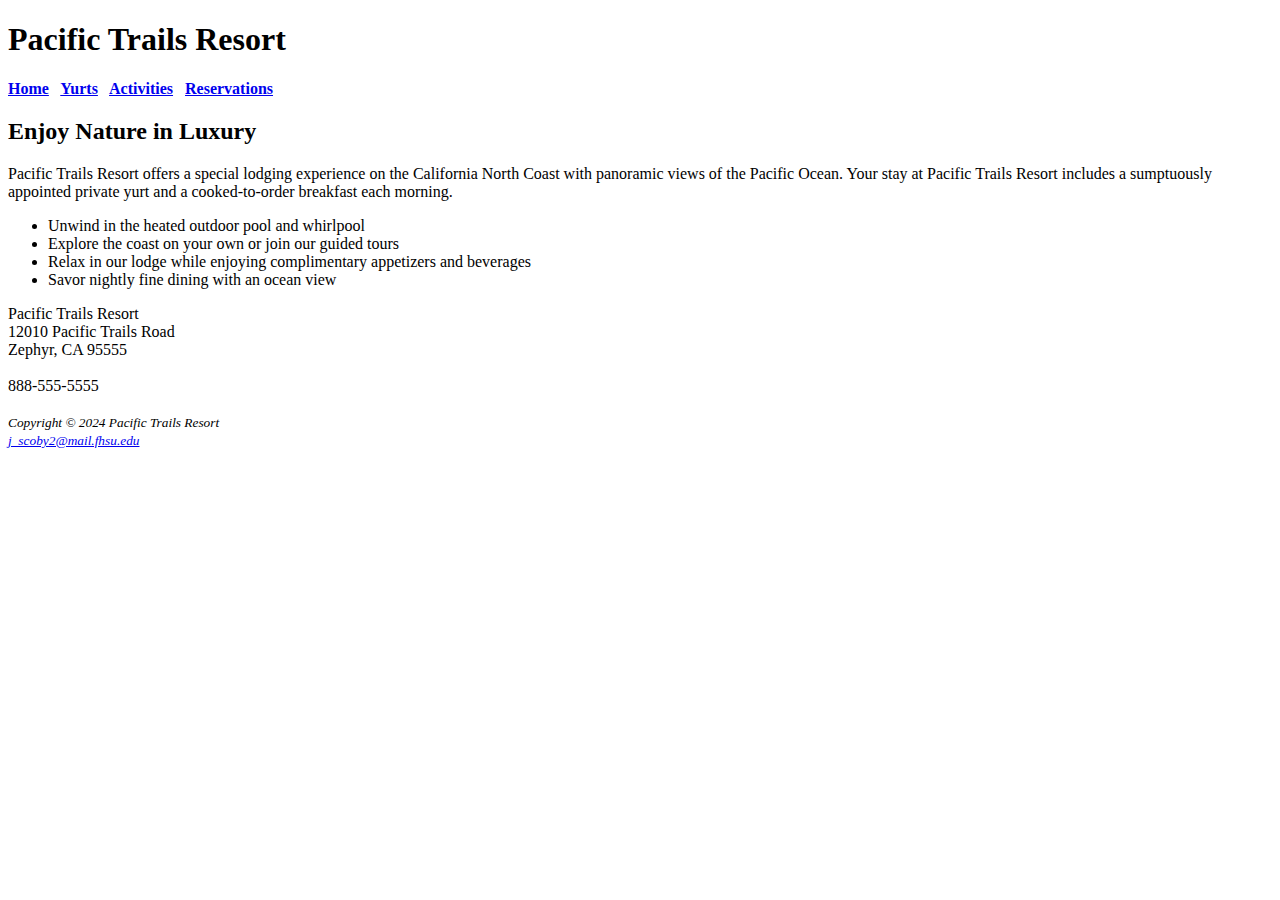
<file: index.html>
<!DOCTYPE html>
<html lang="en">

<head>
    <title>Pacific Trails Resort</title>
    <meta charset="utf-8">
</head>

<body>
    <header>
        <h1>Pacific Trails Resort</h1>
    </header>

    <nav>
        <b>
            <a href="index.html">Home</a> &nbsp;
            <a href="yurts.html">Yurts</a> &nbsp;
            <a href="activities.html">Activities</a> &nbsp;
            <a href="reservations.html">Reservations</a>
        </b>
    </nav>

    <main>
        <h2>Enjoy Nature in Luxury</h2>
        <p>Pacific Trails Resort offers a special lodging experience on the California North Coast with 
        panoramic views of the Pacific Ocean. Your stay at Pacific Trails Resort includes a sumptuously 
        appointed private yurt and a cooked-to-order breakfast each morning.
        </p>

        <ul>
            <li>Unwind in the heated outdoor pool and whirlpool</li>
            <li>Explore the coast on your own or join our guided tours</li>
            <li>Relax in our lodge while enjoying complimentary appetizers and beverages</li>
            <li>Savor nightly fine dining with an ocean view</li>
        </ul>


        <div>
         Pacific Trails Resort<br>
         12010 Pacific Trails Road<br>
        Zephyr, CA 95555<br><br>
        888-555-5555<br><br>
        </div>
    </main>


    <footer>
        <small>
            <i>
                Copyright &copy; 2024 Pacific Trails Resort<br>
                <a href="mailto:j_scoby2@mail.fhsu.edu">j_scoby2@mail.fhsu.edu</a>
            </i>
        </small>

</body>

</html>
</file>
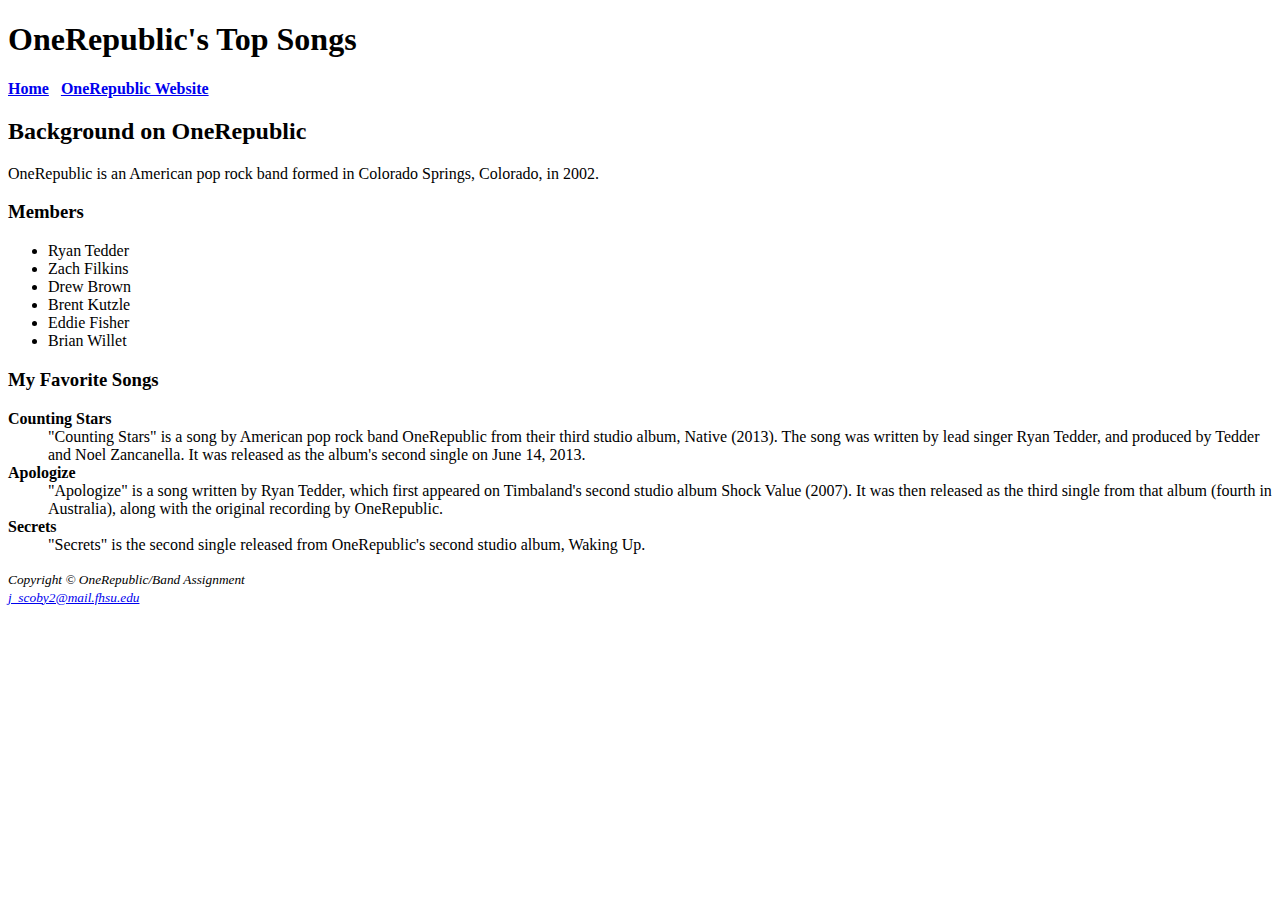
<file: band.html>
<!DOCTYPE html>
<html lang="en">

<head>
    <title>OneRepublic</title>
    <meta charset="utf-8">
</head>

<body>
    <header>
        <h1>OneRepublic's Top Songs</h1>
    </header>

    <nav>
        <b>
            <a href="band.html">Home</a> &nbsp;
            <a href="https://www.onerepublic.com">OneRepublic Website</a> 
        </b>
    </nav>

    <main>
        <h2>Background on OneRepublic</h2>
        <p>OneRepublic is an American pop rock band formed in Colorado Springs, Colorado, in 2002.</p>

        <h3>Members</h3>
        <ul>
            <li>Ryan Tedder</li>
            <li>Zach Filkins</li>
            <li>Drew Brown</li>
            <li>Brent Kutzle</li>
            <li>Eddie Fisher</li>
            <li>Brian Willet</li>
        </ul>


        <h3>My Favorite Songs</h3>
        <dl>
            <dt><strong>Counting Stars</strong></dt>
            <dd>"Counting Stars" is a song by American pop rock band OneRepublic from their third studio album, Native (2013). 
                The song was written by lead singer Ryan Tedder, and produced by Tedder and Noel Zancanella. 
                It was released as the album's second single on June 14, 2013.</dd>
            <dt><strong>Apologize</strong></dt>
            <dd>"Apologize" is a song written by Ryan Tedder, which first appeared on Timbaland's second studio album Shock Value (2007). 
                It was then released as the third single from that album (fourth in Australia), along with the original recording by OneRepublic.</dd>
            <dt><strong>Secrets</strong></dt>
            <dd>"Secrets" is the second single released from OneRepublic's second studio album, Waking Up.</dd>
            </dl>
    </main>


    <footer>
        <small>
            <i>
                Copyright &copy; OneRepublic/Band Assignment<br>
                <a href="mailto:j_scoby2@mail.fhsu.edu">j_scoby2@mail.fhsu.edu</a>
            </i>
        </small>

</body>

</html>
</file>
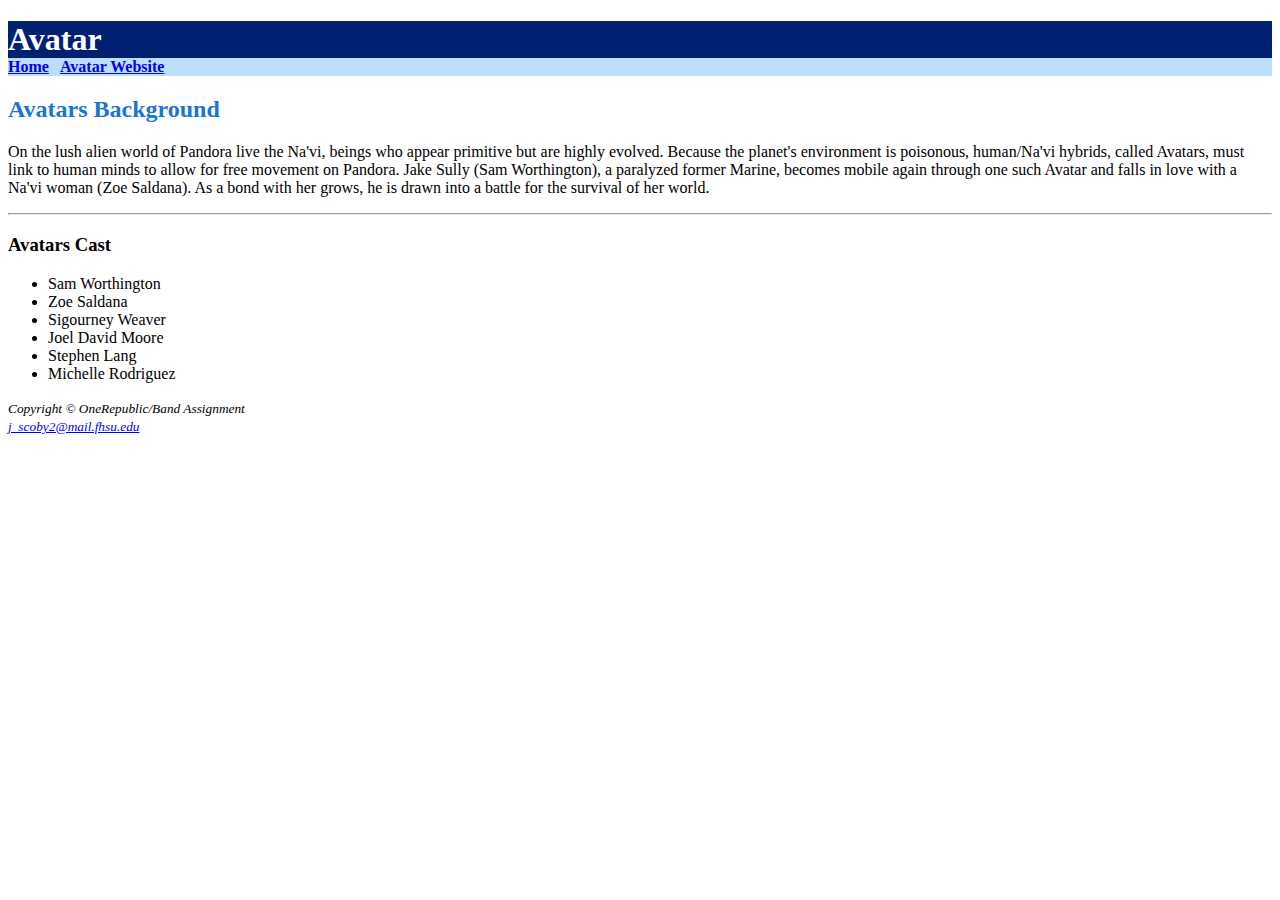
<file: movie.html>
<!DOCTYPE html>
<html lang="en">

<head>
    <title>Avatar</title>
    <link rel="stylesheet" tpe="text/css" href="format1.css">
    <meta charset="utf-8">
</head>

<body>
    <header>
        <h1>Avatar</h1>
    </header>

    <nav>
        <b>
            <a href="movie.html">Home</a> &nbsp;
            <a href="https://www.avatar.com/">Avatar Website</a> 
        </b>
    </nav>

    <main>
        <h2>Avatars Background</h2>
        <p>On the lush alien world of Pandora live the Na'vi, beings who appear primitive but are highly evolved. 
            Because the planet's environment is poisonous, human/Na'vi hybrids, called Avatars, must link to human minds to allow for free movement on Pandora. 
            Jake Sully (Sam Worthington), a paralyzed former Marine, becomes mobile again through one such Avatar and falls in love with a Na'vi woman (Zoe Saldana). 
            As a bond with her grows, he is drawn into a battle for the survival of her world.</p>
<hr>
        <h3>Avatars Cast</h3>
        <ul>
            <li>Sam Worthington</li>
            <li>Zoe Saldana</li>
            <li>Sigourney Weaver</li>
            <li>Joel David Moore</li>
            <li>Stephen Lang</li>
            <li>Michelle Rodriguez</li>
        </ul>
    </main>


    <footer>
        <small>
            <i>
                Copyright &copy; OneRepublic/Band Assignment<br>
                <a href="mailto:j_scoby2@mail.fhsu.edu">j_scoby2@mail.fhsu.edu</a>
            </i>
        </small>

</body>

</html>
</file>
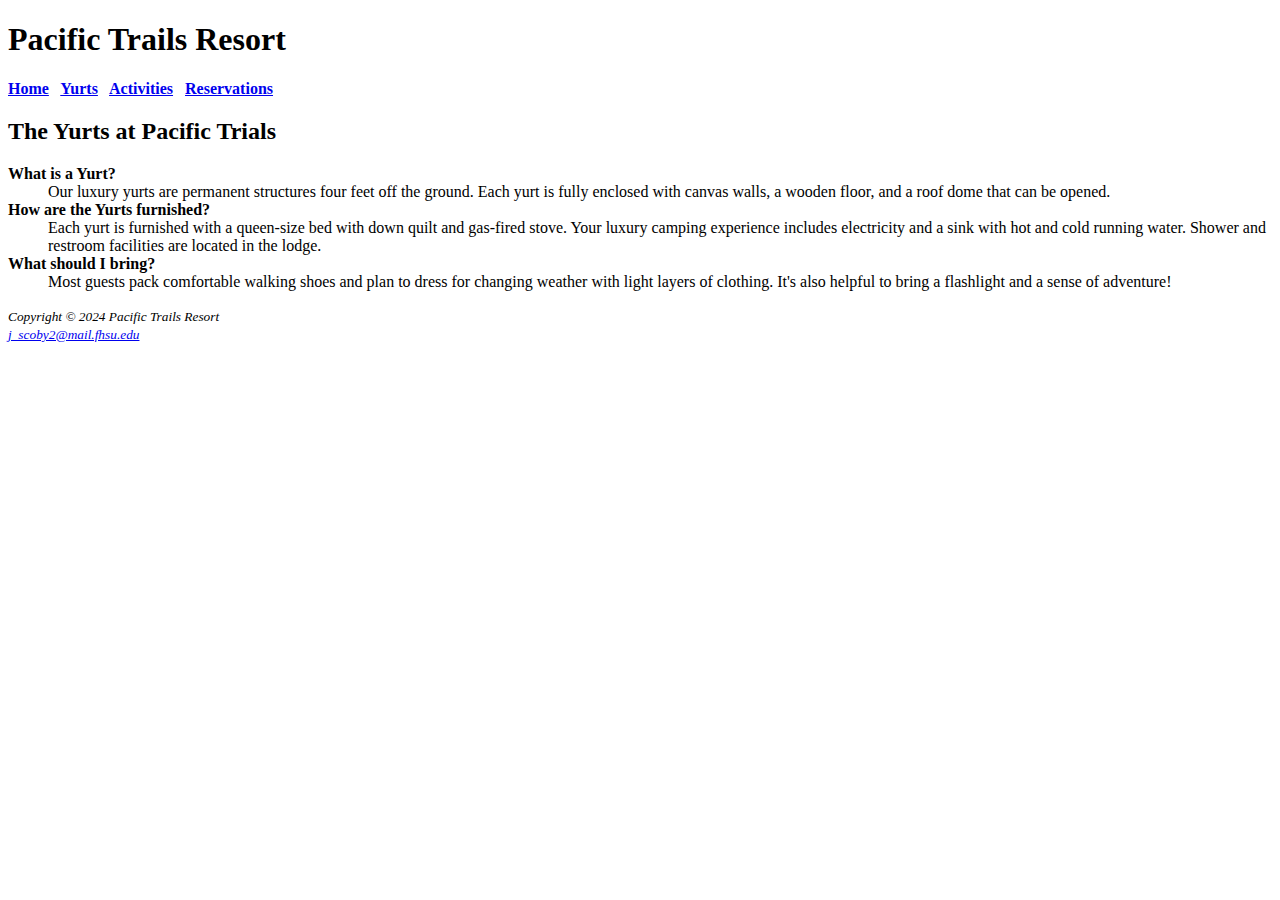
<file: yurts.html>
<!DOCTYPE html>
<html lang="en">

<head>
    <title>Pacific Trails Resort::Yurts</title>
    <meta charset="utf-8">
</head>

<body>
    <header>
        <h1>Pacific Trails Resort</h1>
    </header>

    <nav>
        <b>
            <a href="index.html">Home</a> &nbsp;
            <a href="yurts.html">Yurts</a> &nbsp;
            <a href="activities.html">Activities</a> &nbsp;
            <a href="reservations.html">Reservations</a>
        </b>
    </nav>

    <main>
        <h2>The Yurts at Pacific Trials</h2>

        <dl>
            <dt><strong>What is a Yurt?</strong></dt>
            <dd>Our luxury yurts are permanent structures four feet off the ground. 
                Each yurt is fully enclosed with canvas walls, a wooden floor, and a roof dome that can be opened.</dd>
        
            <dt><strong>How are the Yurts furnished?</strong></dt>
            <dd>Each yurt is furnished with a queen-size bed with down quilt and gas-fired stove. 
                Your luxury camping experience includes electricity and a sink with hot and cold running water. 
                Shower and restroom facilities are located in the lodge.</dd>

            <dt><strong>What should I bring?</strong></dt>
            <dd>Most guests pack comfortable walking shoes and plan to dress for changing weather with light layers of clothing. 
                It's also helpful to bring a flashlight and a sense of adventure!</dd>
        </dl>
        
    </main>


    <footer>
        <small>
            <i>
                Copyright &copy; 2024 Pacific Trails Resort<br>
                <a href="mailto:j_scoby2@mail.fhsu.edu">j_scoby2@mail.fhsu.edu</a>
            </i>
        </small>

</body>

</html>
</file>
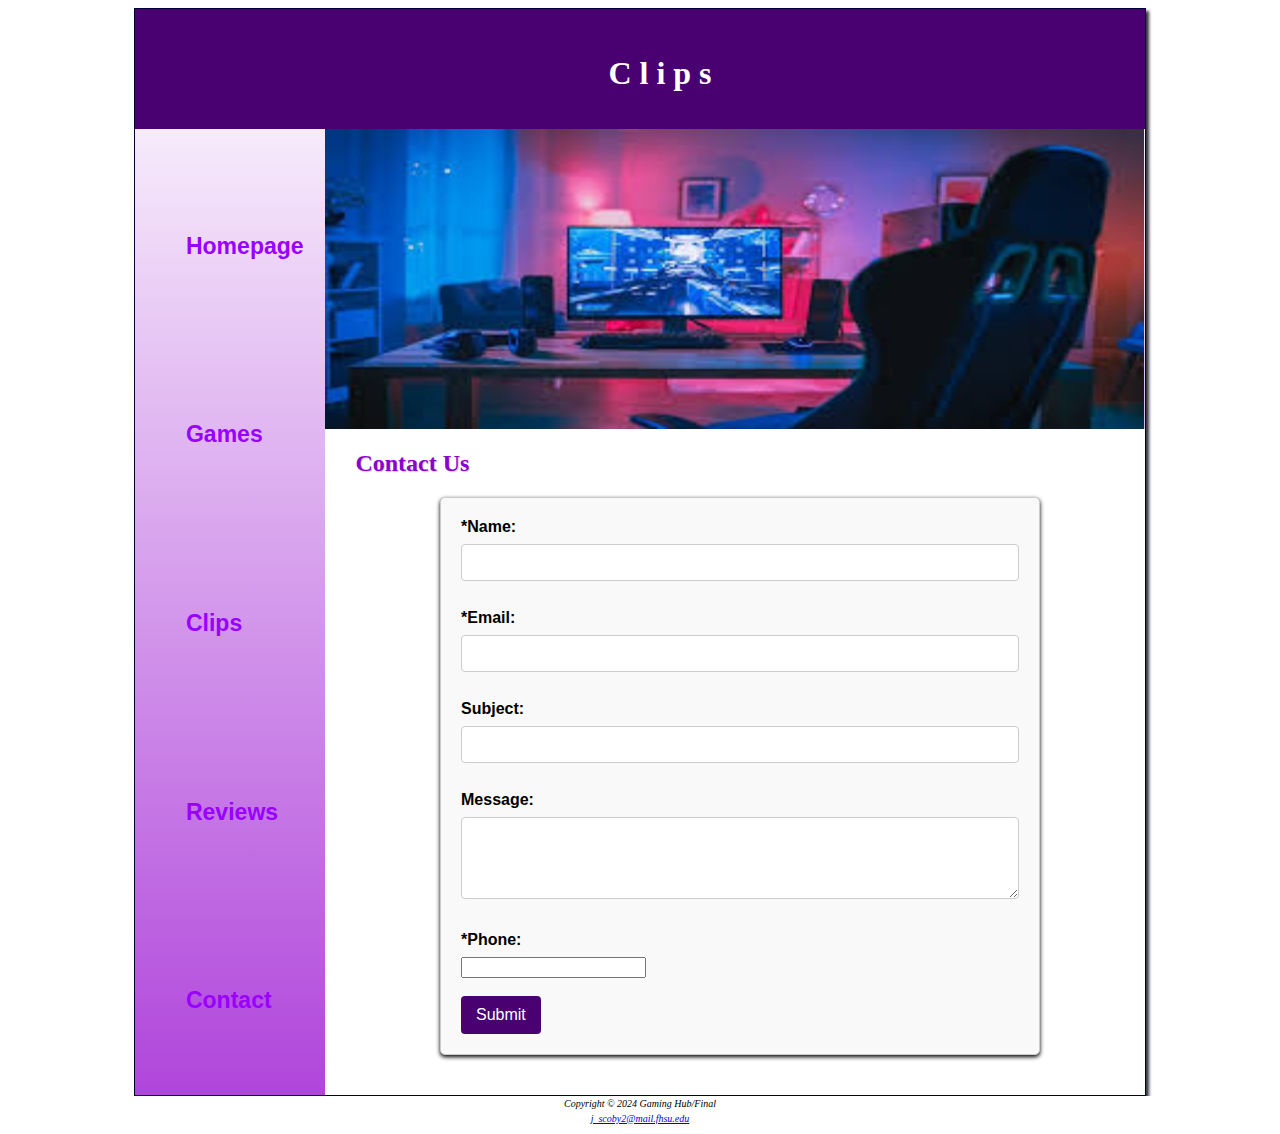
<file: final/contact.html>
<!DOCTYPE html>
<html lang="en">

<head>
    <title>Gaming Hub</title>
    <link rel="stylesheet" href="final.css">
    <meta charset="UTF-8">
    <meta name="viewport" content="width=device-width, initial-scale=1.0">
</head>

<body>
        <div id="wrapper">
        <header>
            <h1>Clips</h1>
        </header>
        
        <nav>
            <ul class="navbar">
                <li><a href="final.html">Homepage</a></li>
                <li><a href="games.html">Games</a></li>
                <li><a href="clips.html">Clips</a></li>
                <li><a href="reviews.html">Reviews</a></li>
                <li><a href="contact.html">Contact</a></li>
            </ul>
        </nav>
        <div id="videogames"> </div>
        <main>
            <h2>Contact Us</h2>
            <form action="/submit_contact" method="post">
                <label for="name">*Name:</label>
                <input type="text" id="name" name="name" required><br><br>

                <label for="email">*Email:</label>
                <input type="email" id="email" name="email" required><br><br>

                <label for="subject">Subject:</label>
                <input type="text" id="subject" name="subject" required><br><br>

                <label for="message">Message:</label>
                <textarea id="message" name="message" rows="4" cols="50" required></textarea><br><br>

                <label for="phone">*Phone:</label>
                <input type="tel" id="phone" name="phone"><br><br>

                <input type="submit" value="Submit">
            </form>
        </main>

        </main>
        </div>
        <footer>
            <small>
                <i>
                    Copyright &copy; 2024 Gaming Hub/Final<br>
                    <a href="mailto:j_scoby2@mail.fhsu.edu">j_scoby2@mail.fhsu.edu</a>
                </i>
            </small>
        </footer>
</body>

</html>
</file>
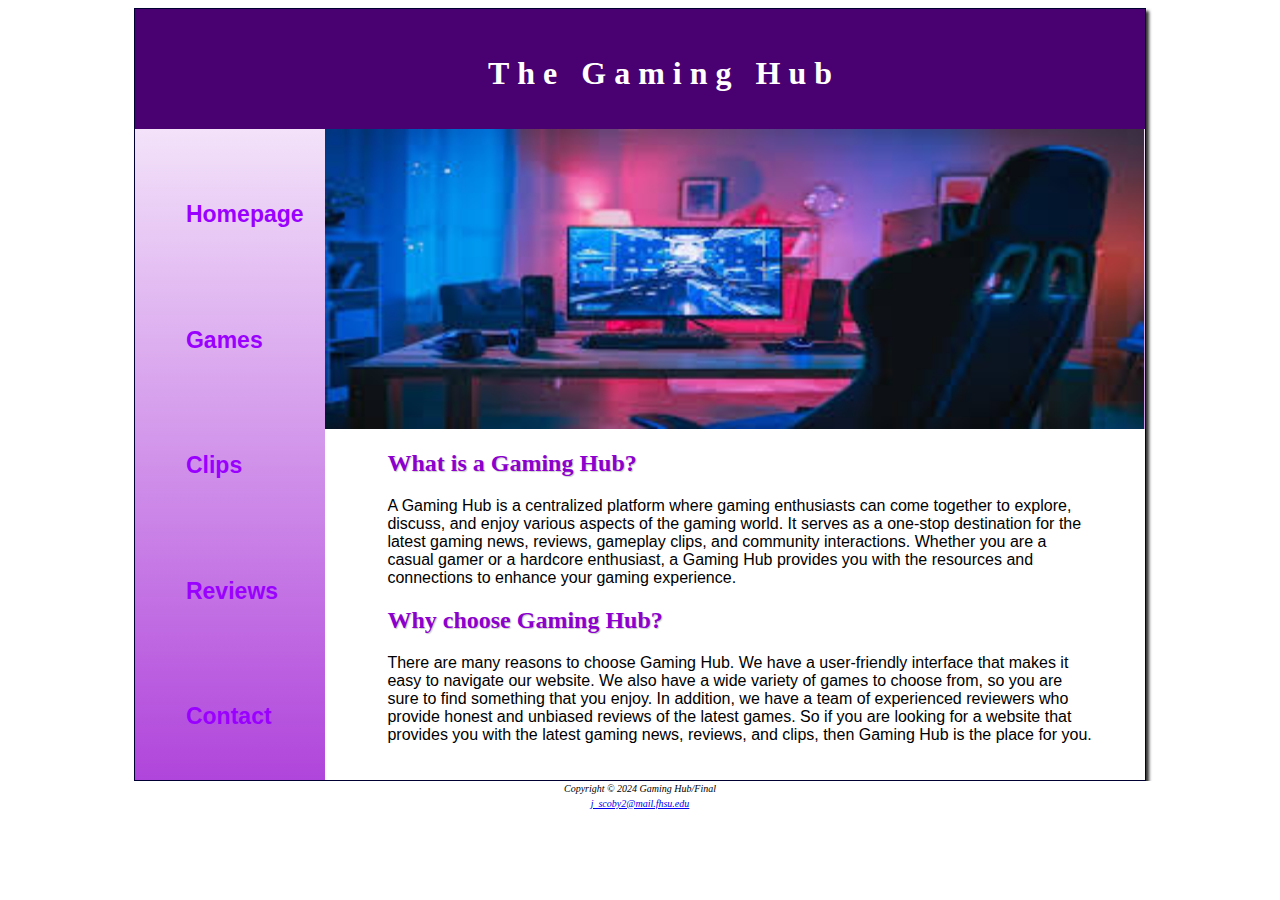
<file: final/final.html>
<!DOCTYPE html>
<html lang="en">

<head>
    <title>Gaming Hub</title>
    <link rel="stylesheet" href="final.css">
    <meta charset="UTF-8">
    <meta name="viewport" content="width=device-width, initial-scale=1.0">
</head>

<body>
        <div id="wrapper">
        <header>
            <h1>The Gaming Hub</h1>
        </header>
        
        <nav>
            <ul class="navbar">
                <li><a href="final.html">Homepage</a></li>
                <li><a href="games.html">Games</a></li>
                <li><a href="clips.html">Clips</a></li>
                <li><a href="reviews.html">Reviews</a></li>
                <li><a href="contact.html">Contact</a></li>
            </ul>
        </nav>
        <div id="videogames"> </div>
        <main>
            <section>
                <h2>What is a Gaming Hub?</h2>
                <p>A Gaming Hub is a centralized platform where gaming enthusiasts can come together to explore, discuss, and enjoy various aspects of the gaming world. 
                    It serves as a one-stop destination for the latest gaming news, reviews, gameplay clips, and community interactions. 
                    Whether you are a casual gamer or a hardcore enthusiast, a Gaming Hub provides you with the resources and connections to enhance your gaming experience.</p>
            </section>

            <section>
                <h2>Why choose Gaming Hub?</h2>
                <p>There are many reasons to choose Gaming Hub. We have a user-friendly interface that makes it easy to navigate our website. 
                    We also have a wide variety of games to choose from, so you are sure to find something that you enjoy. 
                    In addition, we have a team of experienced reviewers who provide honest and unbiased reviews of the latest games. 
                    So if you are looking for a website that provides you with the latest gaming news, reviews, and clips, then Gaming Hub is the place for you.</p>
            </section>

        </main>
        </div>
        <footer>
            <small>
                <i>
                    Copyright &copy; 2024 Gaming Hub/Final<br>
                    <a href="mailto:j_scoby2@mail.fhsu.edu">j_scoby2@mail.fhsu.edu</a>
                </i>
            </small>
        </footer>
</body>

</html>
</file>
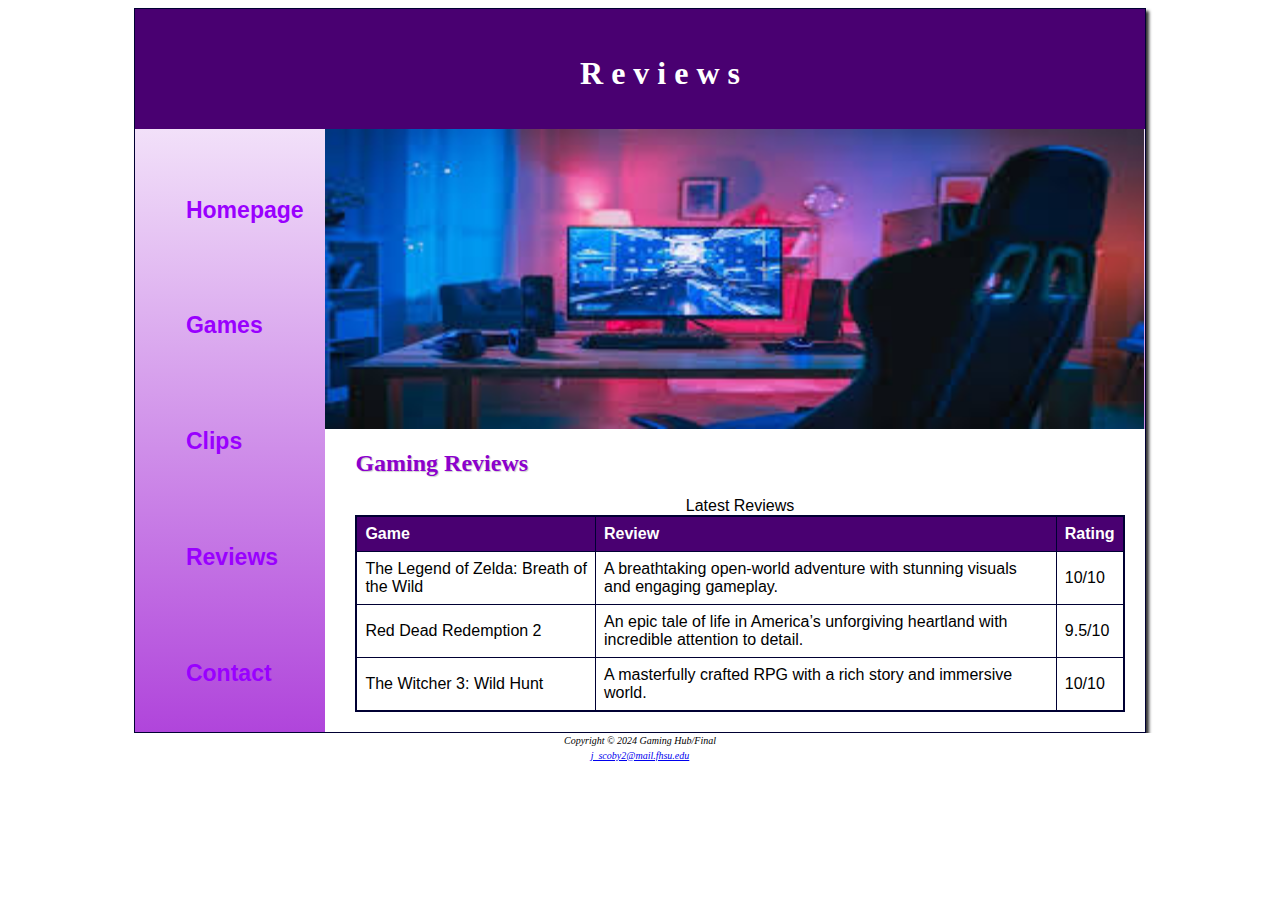
<file: final/reviews.html>
<!DOCTYPE html>
<html lang="en">

<head>
    <title>Gaming Hub</title>
    <link rel="stylesheet" href="final.css">
    <meta charset="UTF-8">
    <meta name="viewport" content="width=device-width, initial-scale=1.0">
</head>

<body>
        <div id="wrapper">
        <header>
            <h1>Reviews</h1>
        </header>
        
        <nav>
            <ul class="navbar">
                <li><a href="final.html">Homepage</a></li>
                <li><a href="games.html">Games</a></li>
                <li><a href="clips.html">Clips</a></li>
                <li><a href="reviews.html">Reviews</a></li>
                <li><a href="contact.html">Contact</a></li>
            </ul>
        </nav>
        <div id="videogames"> </div>
        <main>
            <h2>Gaming Reviews</h2>
        <table>
            <caption>Latest Reviews</caption>
            <thead>
                <tr>
                    <th>Game</th>
                    <th>Review</th>
                    <th>Rating</th>
                </tr>
            </thead>
            <tbody>
                <tr>
                    <td>The Legend of Zelda: Breath of the Wild</td>
                    <td>A breathtaking open-world adventure with stunning visuals and engaging gameplay.</td>
                    <td>10/10</td>
                </tr>
                <tr>
                    <td>Red Dead Redemption 2</td>
                    <td>An epic tale of life in America’s unforgiving heartland with incredible attention to detail.</td>
                    <td>9.5/10</td>
                </tr>
                <tr>
                    <td>The Witcher 3: Wild Hunt</td>
                    <td>A masterfully crafted RPG with a rich story and immersive world.</td>
                    <td>10/10</td>
                </tr>
            </tbody>
        </table>

        </main>
        </div>
        <footer>
            <small>
                <i>
                    Copyright &copy; 2024 Gaming Hub/Final<br>
                    <a href="mailto:j_scoby2@mail.fhsu.edu">j_scoby2@mail.fhsu.edu</a>
                </i>
            </small>
        </footer>
</body>

</html>
</file>
<file: format1.css>
body
{
    background-color: #FFFFFF;
    color: #000000;
}

h1
{
    background-color: #002171;
    color: #FFFFFF;
    margin-bottom: 0;
}

nav
{
    background-color: #BBDEFB;
}

h2
{
    color: #1976D2;
}

dt
{
    color: #002171;
}

.Avatar
{
    color: #1976D2;
}
</file>
<file: final/final.css>
* {box-sizing: border-box;}

body    {background-color: #ffffff;
        color: #000000;
        font-family: Arial, Helvetica, sans-serif;}

#wrapper    {background-image: linear-gradient(to bottom, #ffffff, #b045db);
            background-color: 90c7e3;}

header {background-color: #490071;
        color: #FFFFFF;
        height: 120px;
        text-align: center;
        padding-top: 30px;
        padding-left: 3em}


header a:link {text-decoration: none; 
                color: #FFFFFF;}

header a:visited {text-decoration: none; 
                    color: #FFFFFF;}

header a:hover {color: #90c7e3;}

h1  {margin-bottom: 0;
    margin-top: 0;
    font-family: Georgia, 'Times New Roman', Times, serif;
    letter-spacing: .25em;
    padding-top: .5em;
    padding-bottom: .5em;}

nav {padding: 0;
    font-weight: bold;
    font-size: 120%;
    text-align: center;
    display: flex;
    justify-content: center;}

nav a:link {text-decoration: none; 
            color: #9900ff;}

nav a:visited {color: #8206a0;}

nav a:hover {color: #000000;}

nav li {border-bottom: 1px solid #000033;}

nav ul {margin: 0;
        padding: 0;
        font-size: 1.2em;
        list-style-type: none;}

main    
        {background-color: #FFFFFF;
        padding: 1px 20px 20px 30px;
        display: block;
        overflow: auto;}

h2  {color: #8c00cd;
    font-family: Georgia, 'Times New Roman', Times, serif;
    text-shadow: 1px 1px 1px #cccccc;}

h3  {font-family: Georgia, 'Times New Roman', Times, serif;
    color: #000033;}

main ul {list-style-image: url(.gif);}

dt {color: #002171;}

.gaming {color: #7b00ff;
        font-weight: bold;}

#contact {font-size: 90%;}

#videogames {height: 300px;
            background-image: url(games.jpg);
            background-size: 100% 100%;
            background-repeat: no-repeat;}

#gaming {height: 300px;
            background-image: url(gaming.jpg);
            background-size: 100% 100%;
            background-repeat: no-repeat;}

#nintendo {height: 300px;
                background-image: url(nintendo.jpg);
                background-size: 100% 100%;
                background-repeat: no-repeat;}

                table {
                        border: 2px solid #000033;
                        border-collapse: collapse;
                        width: 100%;
                }

                table th, table td {
                        border: 1px solid #000033;
                        padding: 8px;
                        text-align: left;
                }

                table th {
                        background-color: #490071;
                        color: #FFFFFF;
                }

                form {
                        background-color: #f9f9f9;
                        padding: 20px;
                        border: 1px solid #ccc;
                        border-radius: 5px;
                        max-width: 600px;
                        margin: 20px auto;
                        box-shadow: 0 2px 4px #000000;
                }

                form label {
                        display: block;
                        margin-bottom: 8px;
                        font-weight: bold;
                }

                form input[type="text"],
                form input[type="email"],
                form input[type="password"],
                form textarea,
                form select {
                        width: 100%;
                        padding: 10px;
                        margin-bottom: 10px;
                        border: 1px solid #ccc;
                        border-radius: 4px;
                        box-sizing: border-box;
                }

                form input[type="submit"],
                form input[type="reset"],
                form button {
                        background-color: #490071;
                        color: #fff;
                        padding: 10px 15px;
                        border: none;
                        border-radius: 4px;
                        cursor: pointer;
                        font-size: 16px;
                }

                form input[type="submit"]:hover,
                form input[type="reset"]:hover,
                form button:hover {
                        background-color: #7b00ff;
                }

footer {background-color: #ffffff;
        font-size: 75%;
        font-style: italic;
        text-align: center;
        font-family: Georgia, 'Times New Roman', Times, serif;
}
@media (min-width: 600px) {

        nav ul {display: flex;
                flex-direction: row;
                flex-wrap: nowrap;
                justify-content: space-around;}
    
        nav li {border-bottom: none;}
    
        section {padding-left: 2em;
                padding-right: 2em;}
        
    .content main { display: grid;
                    grid-template-rows: auto;
                    grid-template-columns: 1fr 1fr 1fr;}
    h2         { grid-row: 1 / 2; grid-column: 1 / 5; }
    section    { grid-row: 2 / 3; grid-column: auto; }
    #special   { grid-row: auto; grid-column: 1 / 5; }
    footer     { grid-row: auto; grid-column: 1 / 5; }

}



@media (min-width: 1024px) {

        nav ul {display: flex;
                flex-direction: column;
                padding-top: 1em;}
    
        nav {text-align: left;
            padding-left: 1.5em;}
    
       #wrapper {margin: auto;
                    width: 80%;
                    border: 1px solid #000033;
                    box-shadow: 3px 3px 3px #333333;
                    display: grid;
                    grid-template-rows: auto;
                    grid-template-columns: 190px auto;}
    
    header {grid-row: 1 / 2; grid-column: 1 / 3;}
    nav { grid-row: 2 / 5; grid-column: 1 / 2; }
    div { grid-row: 2 / 3; grid-column: 2 / 3; }
    main { grid-row: 3 / 4; grid-column: 2 / 3; }
    footer{ grid-row: 4 / 5; grid-column: 2 / 3; }

}
</file>
